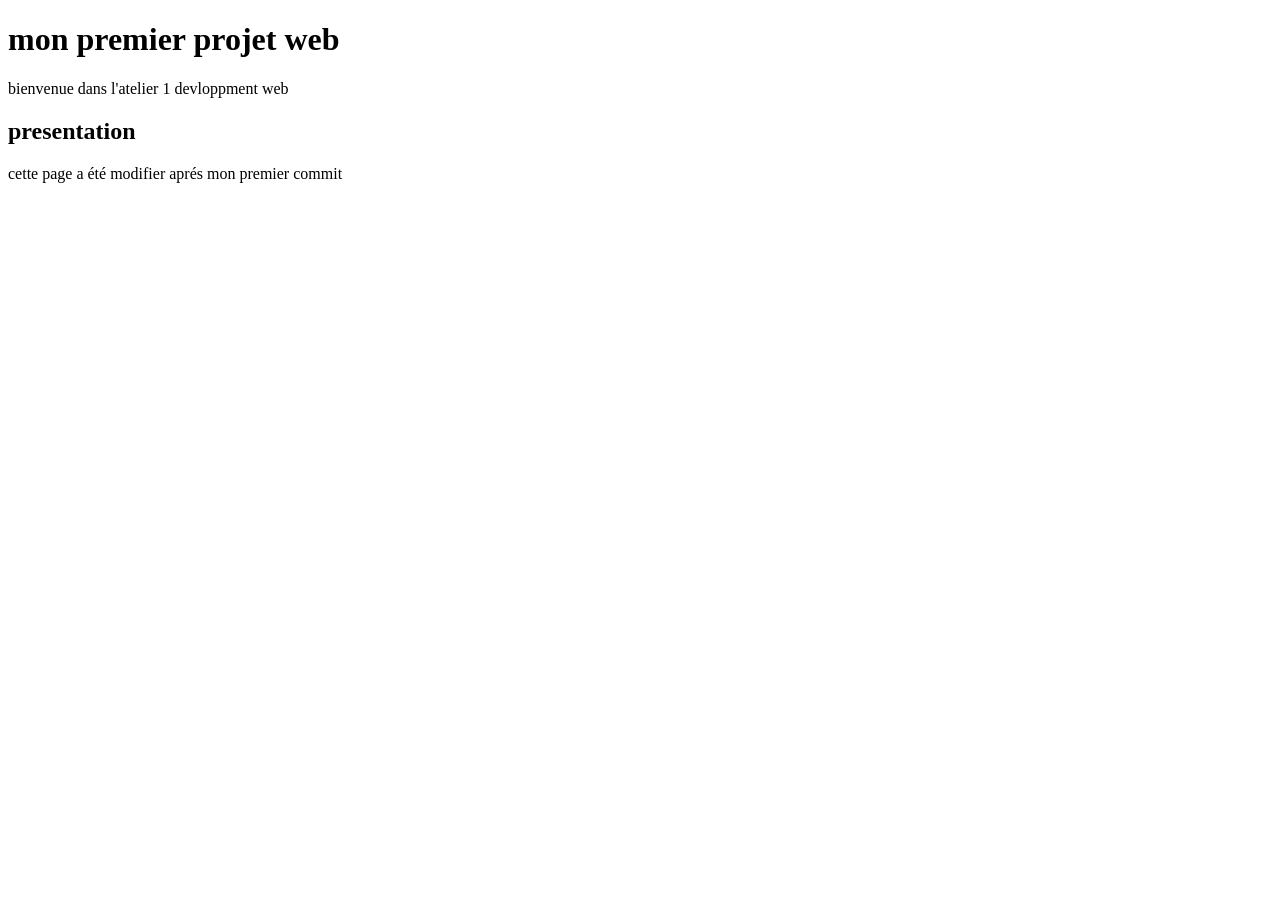
<file: index.html>
<!DOCTYPE html>
<html lang="en">
<head>
    <meta charset="UTF-8">
    <meta name="viewport" content="width=device-width, initial-scale=1.0">
    <title>Atelier 1 - devloppment web</title>
</head>
<body>
    <h1>mon premier projet web</h1>
    <p>bienvenue dans l'atelier 1 devloppment web</p>
    <h2>presentation</h2>
    <p>cette page a été modifier aprés mon premier commit</p>
</body>
</html>
</file>
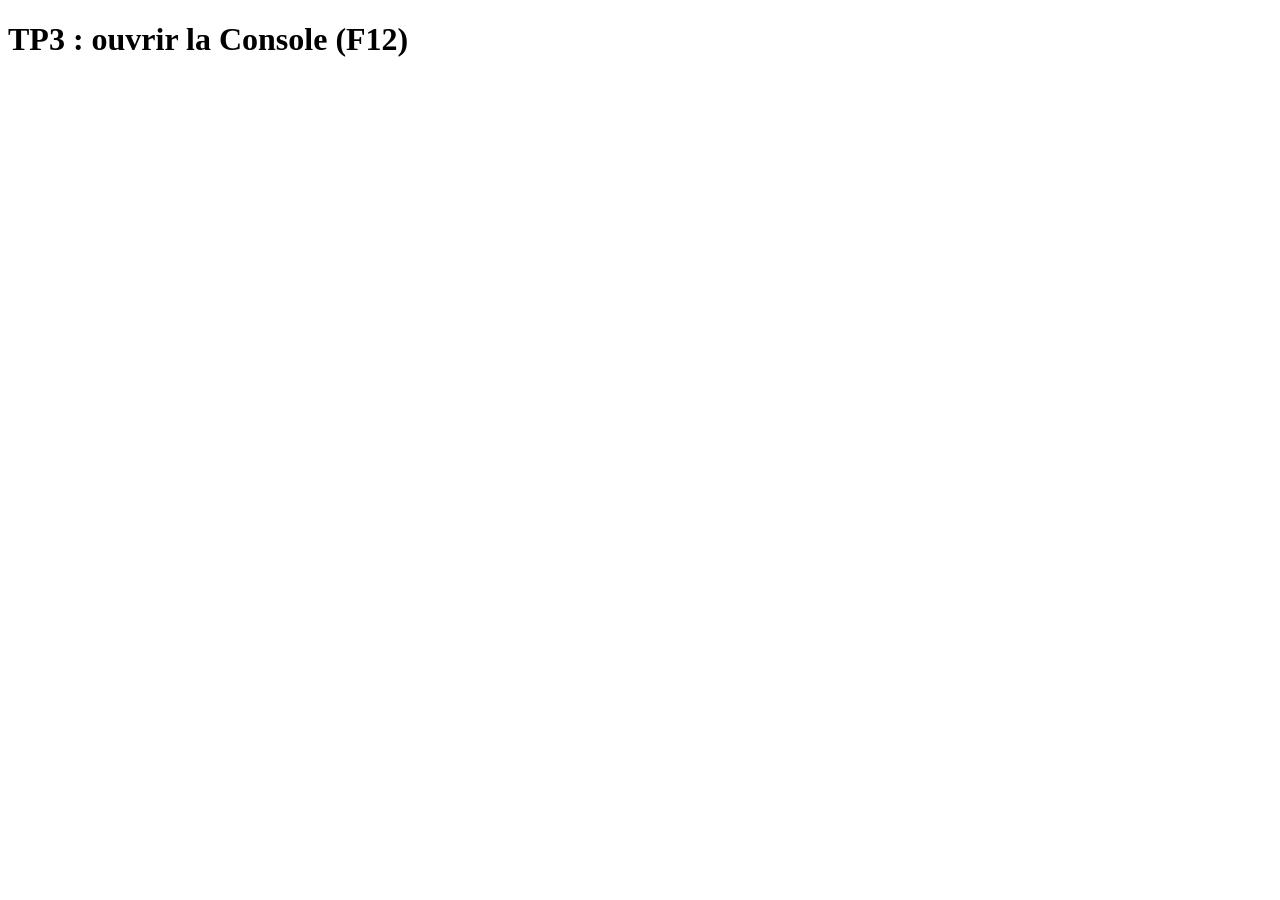
<file: Tp3/index.html>
<!DOCTYPE html>
<html lang="fr">
<head>
  <meta charset="UTF-8">
  <title>TP3 - Bases de JavaScript</title>
</head>
<body>
  <h1>TP3 : ouvrir la Console (F12)</h1>

  <!-- Seule ligne à modifier : -->
  <!-- le fichier JavaScript à exécuter -->
   <script src="js/exemple1.js"></script>
   <script src="js/exemple2.js"></script>
   <script src="js/exemple3.js"></script>
   <!--<script src="js/exemple4.js"></script> -->
   <script src="js/exemple4b.js"></script>
   <script src="js/exemple5.js"></script>
 
 
</body>
</html>
</file>
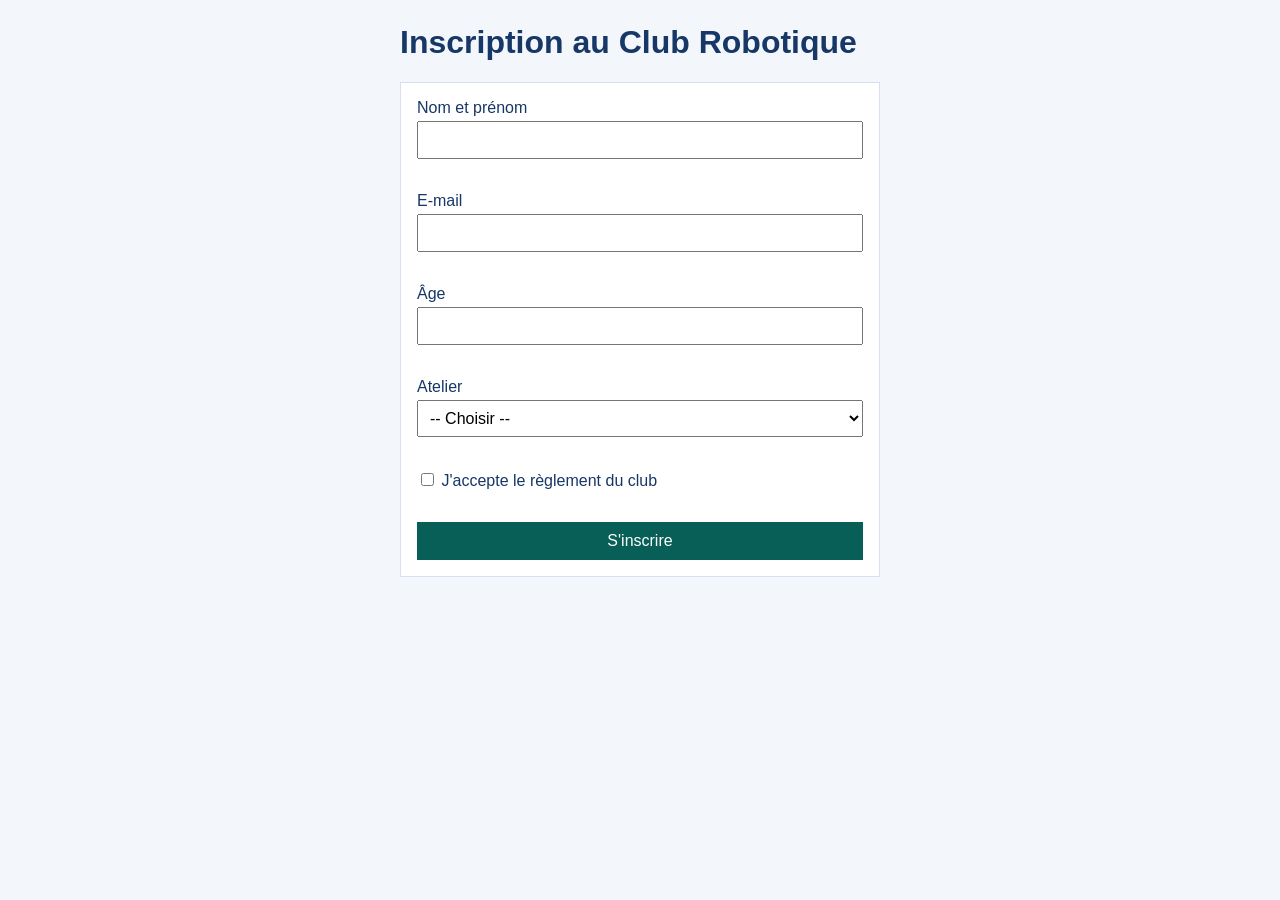
<file: Tp3/application.html>
<!DOCTYPE html>
<html lang="fr">
<head>
  <meta charset="UTF-8">
  <meta name="viewport" content="width=device-width, initial-scale=1">
  <title>Inscription — Club Robotique</title>
  <link rel="stylesheet" href="application.css">
  <script src="application.js" defer></script>
</head>
<body>
  <main>
    <h1>Inscription au Club Robotique</h1>
    <form id="inscription" novalidate>
      <label for="nom">Nom et prénom</label>
      <input type="text" id="nom">
      <p class="erreur" id="erreur-nom"></p>

      <label for="email">E-mail</label>
      <input type="email" id="email">
      <p class="erreur" id="erreur-email"></p>

      <label for="age">Âge</label>
      <input type="number" id="age">
      <p class="erreur" id="erreur-age"></p>

      <label for="atelier">Atelier</label>
      <select id="atelier">
        <option value="">-- Choisir --</option>
        <option>Arduino</option>
        <option>Impression 3D</option>
        <option>Drones</option>
      </select>
      <p class="erreur" id="erreur-atelier"></p>

      <label><input type="checkbox" id="reglement"> J'accepte le règlement du club</label>
      <p class="erreur" id="erreur-reglement"></p>

      <button type="submit">S'inscrire</button>
    </form>
    <p id="resultat"></p>
  </main>
</body>
</html>
</file>
<file: Tp3/application.css>
body { font-family: Arial, sans-serif; background-color: #f3f6fb; color: #173766; }
main { max-width: 480px; margin: 24px auto; padding: 0 16px; }
form {
  display: flex; flex-direction: column; gap: 4px;
  background-color: white; padding: 16px; border: 1px solid #d6e0ee;
}
input, select { padding: 8px; font-size: 16px; }
.erreur { color: #b00020; margin: 0 0 8px; min-height: 1.2em; font-size: 14px; }
.invalide { border: 2px solid #b00020; }
button {
  padding: 10px; font-size: 16px; cursor: pointer;
  background-color: #075f57; color: white; border: none;
}
#resultat { color: #075f57; font-weight: bold; }
</file>
